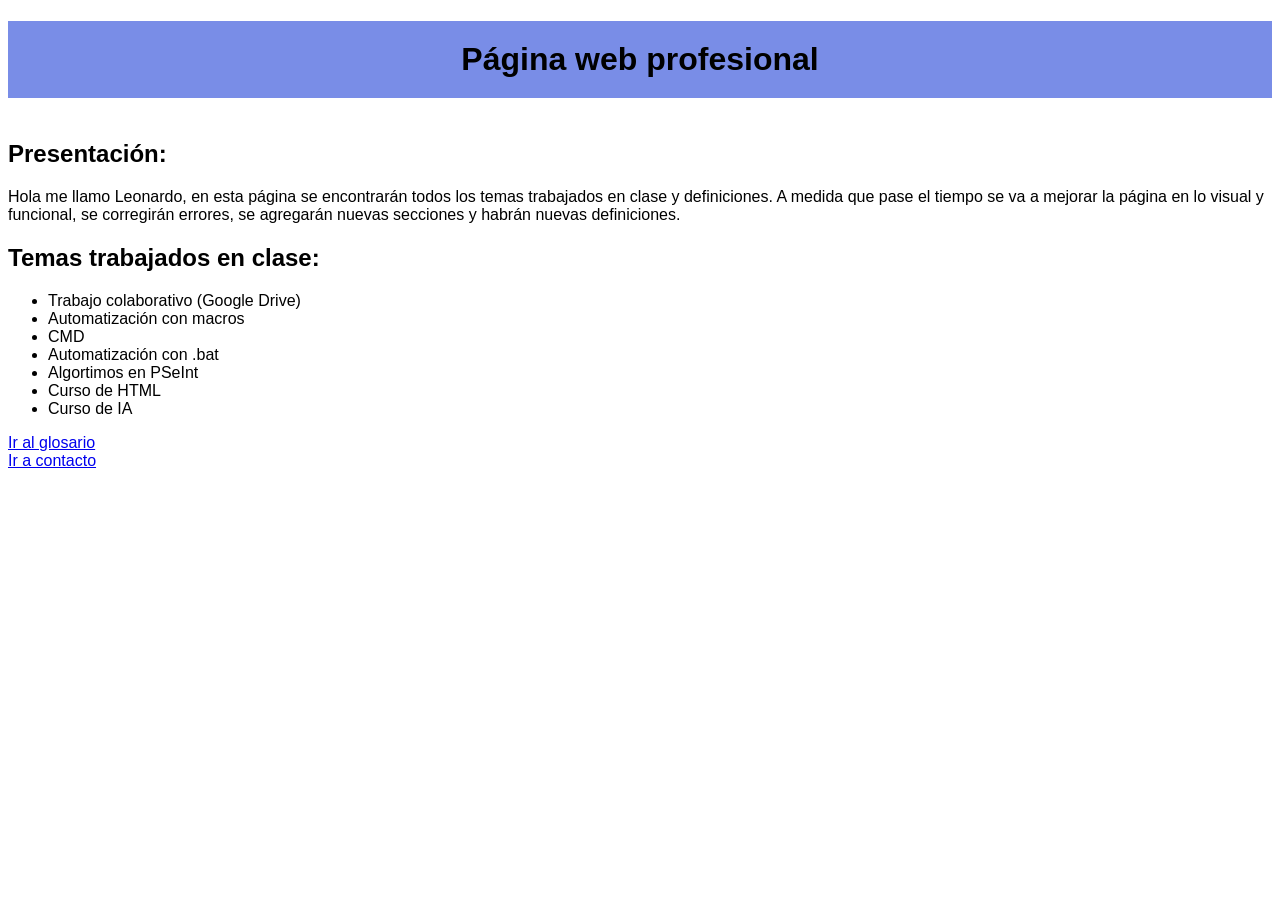
<file: index.html>
<!DOCTYPE html>
<html lang="en">
<head>
    <meta charset="UTF-8">
    <meta name="viewport" content="width=device-width, initial-scale=1.0">
    <link rel="stylesheet" href="style.css">
    <title>Principal</title>
</head>
<body>
    <h1>Página web profesional</h1>
    <div class="presentación">
    <div>
        <h2>Presentación:</h2>
    <p>Hola me llamo Leonardo, en esta página se encontrarán todos los temas trabajados en clase y definiciones. A medida que pase el tiempo se va a mejorar la página en lo visual y funcional, se corregirán errores, se agregarán nuevas secciones y habrán nuevas definiciones. </p>
    <h2>Temas trabajados en clase:</h2>
    <ul>
    <li>Trabajo colaborativo (Google Drive)</li>
    <li>Automatización con macros</li>
    <li>CMD</li>
    <li>Automatización con .bat</li>
    <li>Algortimos en PSeInt</li>
    <li>Curso de HTML</li>
    <li>Curso de IA</li>
    </ul> 
    </div>
    <div class="link">
    <a href="glosario.html">Ir al glosario</a>
    <br>
    <a href="contacto.html">Ir a contacto</a>
    </div>
</body>
</html>
</file>
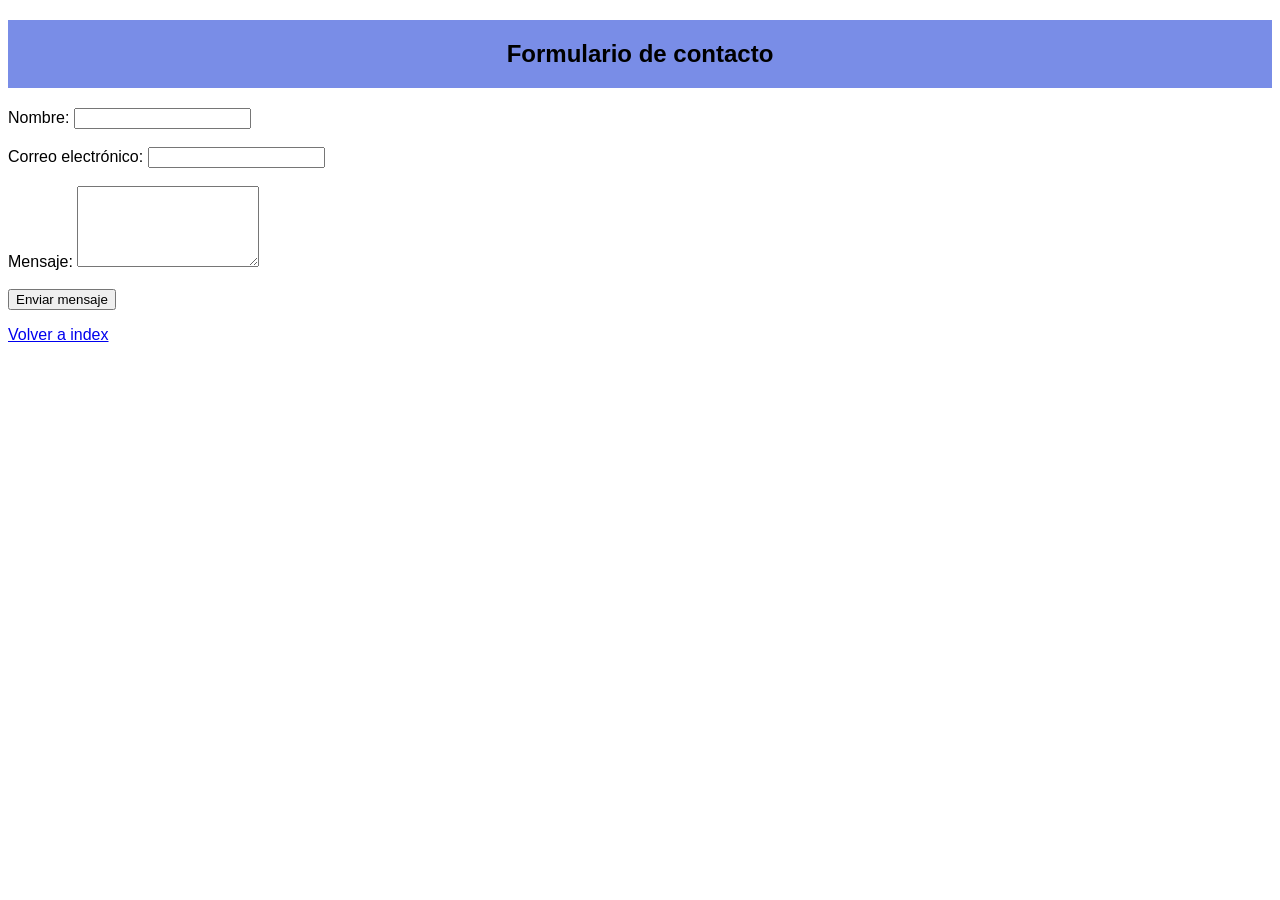
<file: contacto.html>
<!DOCTYPE html>
<html lang="en">
<head>
    <meta charset="UTF-8">
    <meta name="viewport" content="width=device-width, initial-scale=1.0">
    <link rel="stylesheet" href="style.css">
    <title>Contacto</title>
</head>
<body>
   <main>
    <section>
        <h1>Formulario de contacto</h1>
        <form id="formularioContacto">
            <label for="nombreContacto">Nombre:</label>
            <input type="text" id="nombreContacto" required>
<br>
<br>
            <label for="correoContacto">Correo electrónico:</label>
            <input type="email" id="correoContacto" required>
<br>
<br>
            <label for="mensajeContacto">Mensaje:</label>
            <textarea id="mensajeContacto" rows="5" required></textarea>
<br>
<br>
            <button type="submit">Enviar mensaje</button>
        </form>
        <p id="respuestaContacto"></p>
    </section>
</main>
    <footer>
        <a href="index.html">Volver a index</a>
    </footer>
</body>
</html>
</file>
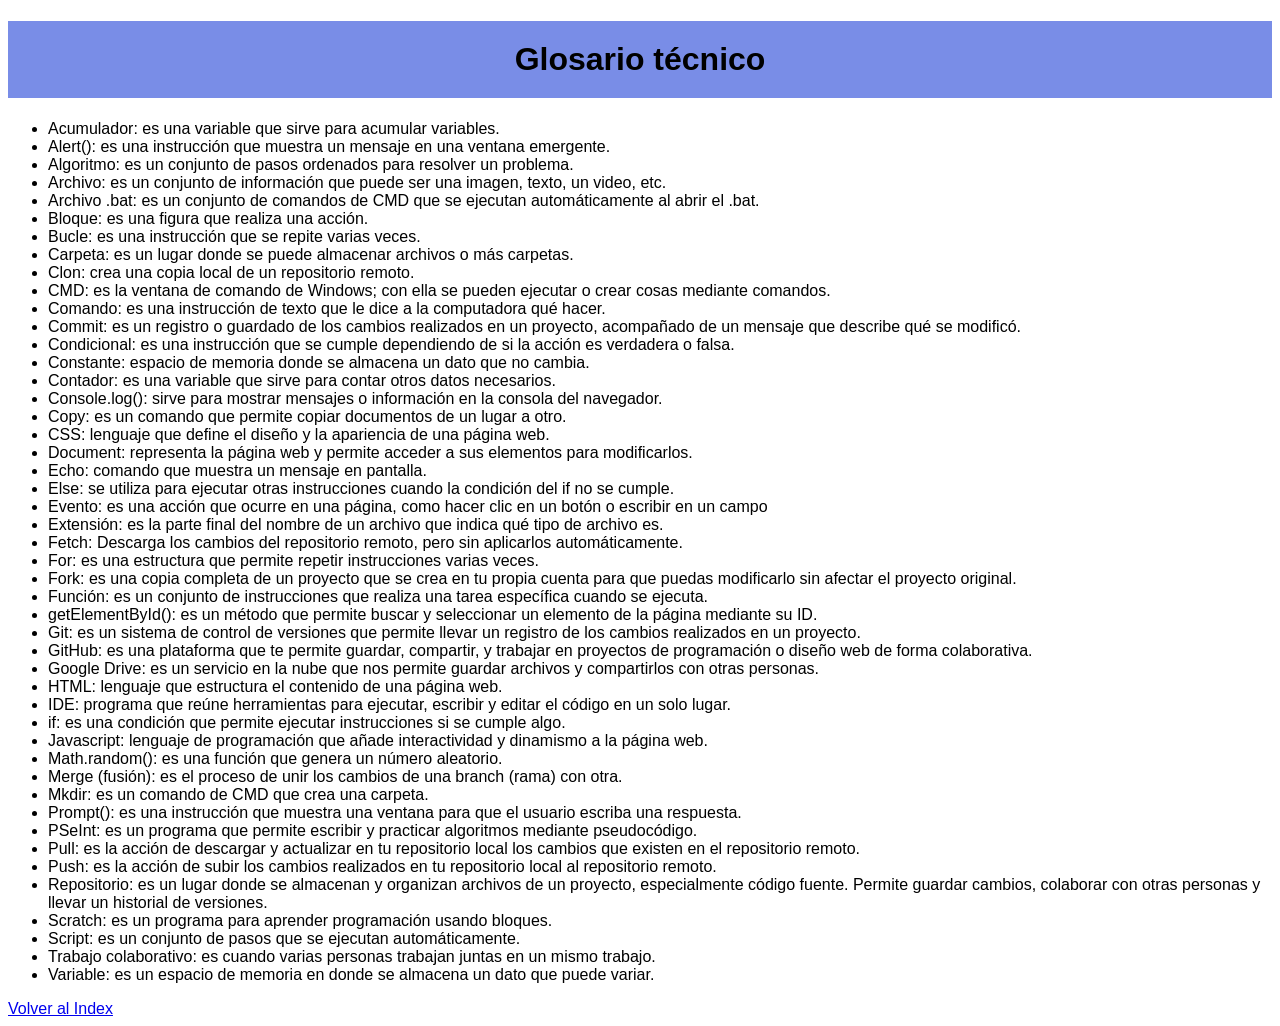
<file: glosario.html>
<!DOCTYPE html>
<html lang="en">
<head>
    <meta charset="UTF-8">
    <meta name="viewport" content="width=device-width, initial-scale=1.0">
    <link rel="stylesheet" href="style.css">
    <title>Glosario</title>
</head>
<body>
  <h1>Glosario técnico</h1>
<ul>
    <li>Acumulador: es una variable que sirve para acumular variables.</li>
    <li>Alert(): es una instrucción que muestra un mensaje en una ventana emergente.</li>
    <li>Algoritmo: es un conjunto de pasos ordenados para resolver un problema.</li>
    <li>Archivo: es un conjunto de información que puede ser una imagen, texto, un video, etc.</li>
    <li>Archivo .bat: es un conjunto de comandos de CMD que se ejecutan automáticamente al abrir el .bat.</li>
    <li>Bloque: es una figura que realiza una acción.</li>
    <li>Bucle: es una instrucción que se repite varias veces.</li>
    <li>Carpeta: es un lugar donde se puede almacenar archivos o más carpetas.</li>
    <li>Clon: crea una copia local de un repositorio remoto.</li>
    <li>CMD: es la ventana de comando de Windows; con ella se pueden ejecutar o crear cosas mediante comandos.</li>
    <li>Comando: es una instrucción de texto que le dice a la computadora qué hacer.</li>
    <li>Commit: es un registro o guardado de los cambios realizados en un proyecto, acompañado de un mensaje que describe qué se modificó.</li>
    <li>Condicional: es una instrucción que se cumple dependiendo de si la acción es verdadera o falsa.</li>
    <li>Constante: espacio de memoria donde se almacena un dato que no cambia.</li>
    <li>Contador: es una variable que sirve para contar otros datos necesarios.</li>
    <li>Console.log(): sirve para mostrar mensajes o información en la consola del navegador.</li>
    <li>Copy: es un comando que permite copiar documentos de un lugar a otro.</li>
    <li>CSS: lenguaje que define el diseño y la apariencia de una página web.</li>
    <li>Document: representa la página web y permite acceder a sus elementos para modificarlos.</li>
    <li>Echo: comando que muestra un mensaje en pantalla.</li>
    <li>Else: se utiliza para ejecutar otras instrucciones cuando la condición del if no se cumple.</li>
    <li>Evento: es una acción que ocurre en una página, como hacer clic en un botón o escribir en un campo</li>
    <li>Extensión: es la parte final del nombre de un archivo que indica qué tipo de archivo es.</li>
    <li>Fetch: Descarga los cambios del repositorio remoto, pero sin aplicarlos automáticamente.</li>
    <li>For: es una estructura que permite repetir instrucciones varias veces.</li>
    <li>Fork: es una copia completa de un proyecto que se crea en tu propia cuenta para que puedas modificarlo sin afectar el proyecto original.</li>
    <li>Función: es un conjunto de instrucciones que realiza una tarea específica cuando se ejecuta.</li>
    <li>getElementById(): es un método que permite buscar y seleccionar un elemento de la página mediante su ID.</li>
    <li>Git: es un sistema de control de versiones que permite llevar un registro de los cambios realizados en un proyecto.</li>
    <li>GitHub: es una plataforma que te permite guardar, compartir, y trabajar en proyectos de programación o diseño web de forma colaborativa.</li>
    <li>Google Drive: es un servicio en la nube que nos permite guardar archivos y compartirlos con otras personas.</li>
    <li>HTML: lenguaje que estructura el contenido de una página web.</li>
    <li>IDE: programa que reúne herramientas para ejecutar, escribir y editar el código en un solo lugar.</li>
    <li>if: es una condición que permite ejecutar instrucciones si se cumple algo.</li>
    <li>Javascript: lenguaje de programación que añade interactividad y dinamismo a la página web.</li>
    <li>Math.random(): es una función que genera un número aleatorio.</li>
    <li>Merge (fusión): es el proceso de unir los cambios de una branch (rama) con otra.</li>
    <li>Mkdir: es un comando de CMD que crea una carpeta.</li>
    <li>Prompt(): es una instrucción que muestra una ventana para que el usuario escriba una respuesta.</li>
    <li>PSeInt: es un programa que permite escribir y practicar algoritmos mediante pseudocódigo.</li>
    <li>Pull: es la acción de descargar y actualizar en tu repositorio local los cambios que existen en el repositorio remoto.</li>
    <li>Push: es la acción de subir los cambios realizados en tu repositorio local al repositorio remoto.</li>
    <li>Repositorio: es un lugar donde se almacenan y organizan archivos de un proyecto, especialmente código fuente. Permite guardar cambios, colaborar con otras personas y llevar un historial de versiones.</li>
    <li>Scratch: es un programa para aprender programación usando bloques.</li>
    <li>Script: es un conjunto de pasos que se ejecutan automáticamente.</li>
    <li>Trabajo colaborativo: es cuando varias personas trabajan juntas en un mismo trabajo.</li>
    <li>Variable: es un espacio de memoria en donde se almacena un dato que puede variar.</li>
</ul>
<a href="index.html">Volver al Index</a>
</body>
</html>
</file>
<file: style.css>
body{
    font-family: sans-serif;
}

h1{
text-align: center;
background-color: #798de7;
padding: 20px;
}
.presentación{
    display: flex;
    align-items: stretch;
    flex-wrap: wrap;
    flex-direction: row;
}
li:hover {
    background-color: #adb8e9;
}
</file>
